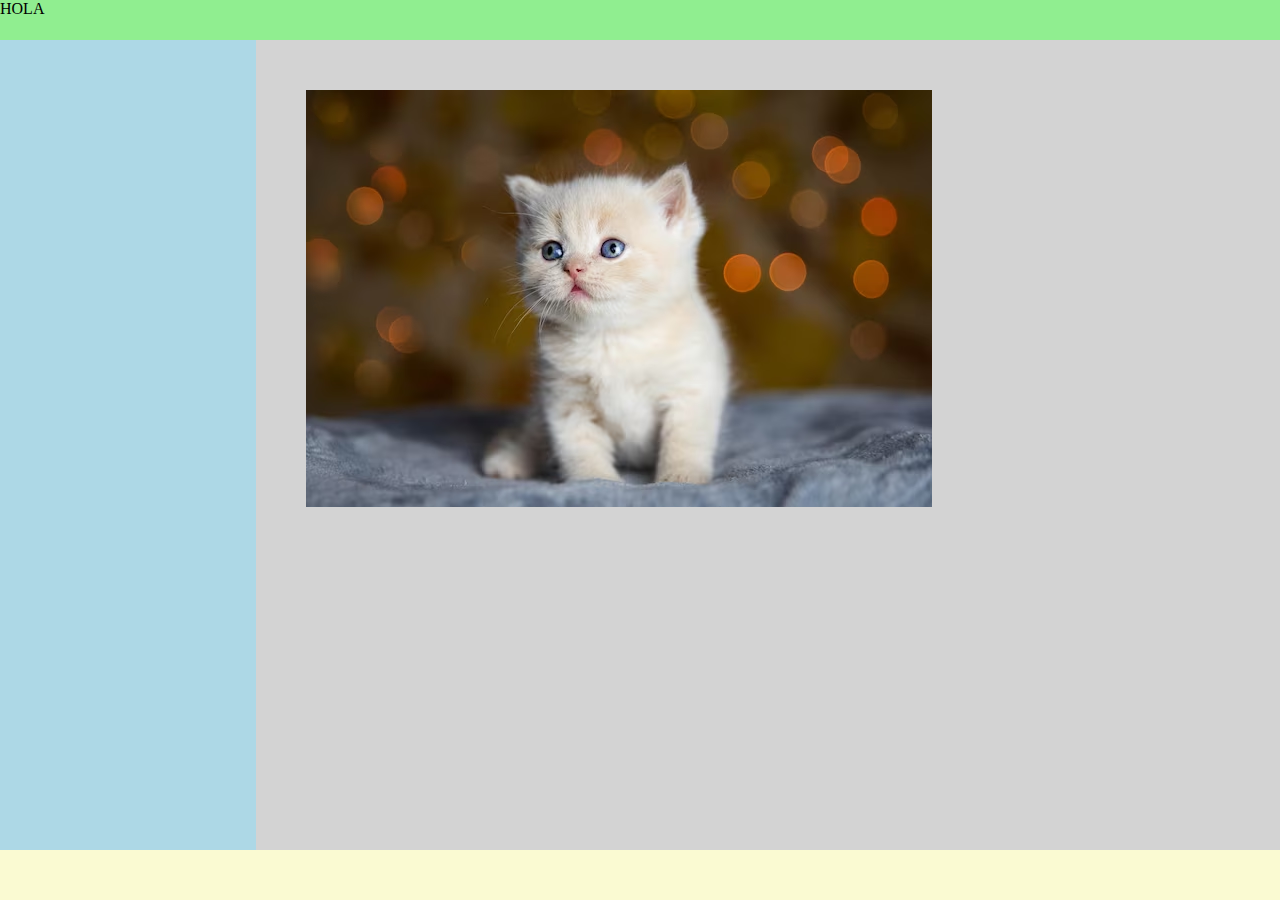
<file: php14_Proyecto/index.html>
<!DOCTYPE html>
<html lang="es">
<head>
    <meta charset="UTF-8">
    <meta http-equiv="X-UA-Compatible" content="IE=edge">
    <meta name="viewport" content="width=device-width, initial-scale=1.0">
    <title>Proyecto WEB</title>
    <link rel="stylesheet" href="assets/estilos/estilo.css">
    <script src="assets/scripts/script.js"></script>
</head>
<body>
    <header>HOLA</header>
    <nav></nav>
    <section>
        <img src="assets/imagenes/gatito.avif" alt="Fotos de gatito">
    </section>
    <footer></footer>
</body>
</html>
</file>
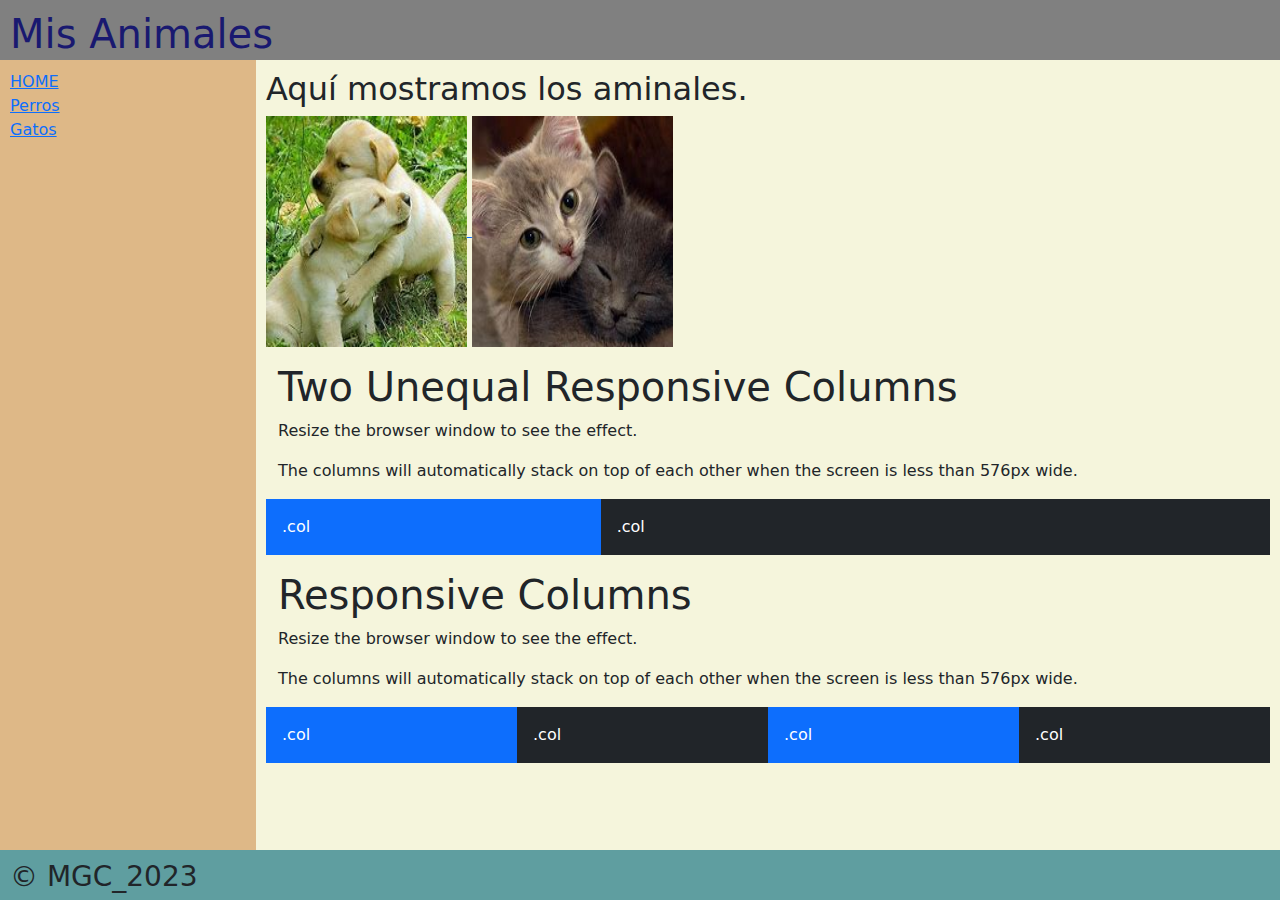
<file: EjercicioAnimales.html>
<!DOCTYPE html>
<html lang="es">
<head>
    <meta charset="UTF-8">
    <meta http-equiv="X-UA-Compatible" content="IE=edge">
    <meta name="viewport" content="width=device-width, initial-scale=1.0">
    <title>Animales</title>
    <link rel="stylesheet" type="text/css" href="EjAnimales.css">    

    <!-- Latest compiled and minified CSS -->
    <link href="https://cdn.jsdelivr.net/npm/bootstrap@5.2.3/dist/css/bootstrap.min.css" rel="stylesheet">

    <!-- Latest compiled JavaScript -->
    <script src="https://cdn.jsdelivr.net/npm/bootstrap@5.2.3/dist/js/bootstrap.bundle.min.js"></script>

</head>
<body>

    <!-- Maquetación de la página  -->

    <header>
        <h1>Mis Animales</h1>
    </header>
        
    <nav>
        <div>
            <a href="EjercicioAnimales.html">HOME</a>
        </div>
        <div>
            <a href="EjercicioAnimalesPerro.html" target="_blank">Perros</a>
        </div>
        <div>
            <a href="EjercicioAnimalesGato.html">Gatos</a>
        </div>
    </nav>

    <section>
        <h2>
            Aquí mostramos los aminales.
        </h2>
        <!--
            La etiqueta a es para navegar entre páginas
            La etiqueta img es para cargar imágenes
        -->
        <a href="EjercicioAnimalesPerro.html">
            <img src="img/perros.jpg" alt="Perros">
        </a>
        <a href="EjercicioAnimalesGato.html">
            <img src="img/gatos.jpg" alt="Gatos">
        </a>  
        
          <!--Ejemplos Boostrap-->

        <div class="container-fluid mt-3">
            <h1>Two Unequal Responsive Columns</h1>
            <p>Resize the browser window to see the effect.</p>
            <p>The columns will automatically stack on top of each other when the screen is less than 576px wide.</p>
            <div class="row">
              <div class="col-sm-4 p-3 bg-primary text-white">.col</div>
              <div class="col-sm-8 p-3 bg-dark text-white">.col</div>
            </div>
          </div>
          <div class="container-fluid mt-3">
            <h1>Responsive Columns</h1>
            <p>Resize the browser window to see the effect.</p>
            <p>The columns will automatically stack on top of each other when the screen is less than 576px wide.</p>
            <div class="row">
              <div class="col-sm-3 p-3 bg-primary text-white">.col</div>
              <div class="col-sm-3 p-3 bg-dark text-white">.col</div>
              <div class="col-sm-3 p-3 bg-primary text-white">.col</div>
              <div class="col-sm-3 p-3 bg-dark text-white">.col</div>
            </div>
          </div>
                  
    </section>

    <footer>
        <h3>&copy; MGC_2023</h3>
    </footer>
</body>
</html>
</file>
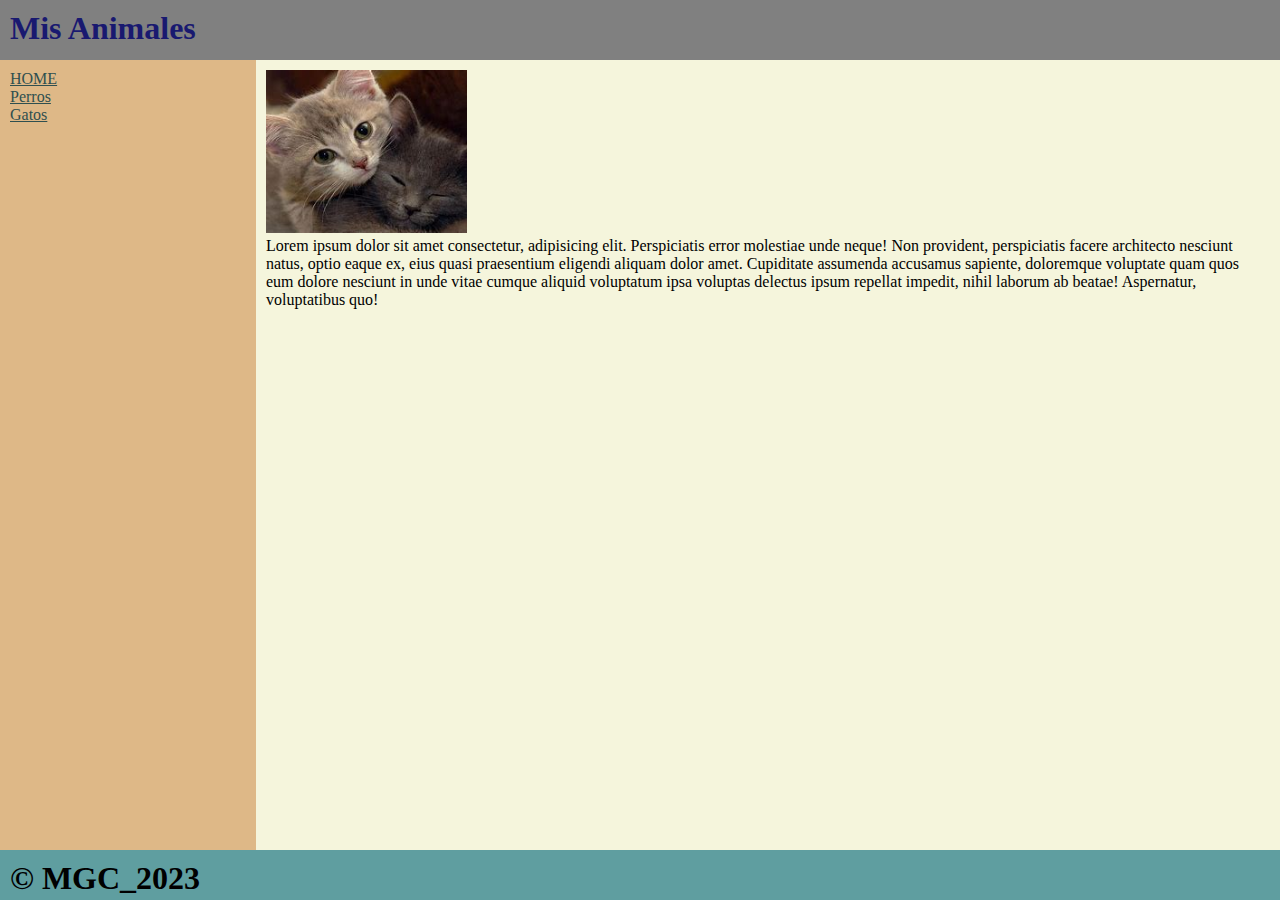
<file: EjercicioAnimalesGato.html>
<!DOCTYPE html>
<html lang="es">
<head>
    <meta charset="UTF-8">
    <meta http-equiv="X-UA-Compatible" content="IE=edge">
    <meta name="viewport" content="width=device-width, initial-scale=1.0">
    <title>Animales</title>
    <link rel="stylesheet" type="text/css" href="EjAnimales.css"> 

</head>
<body>

    <!-- Maquetación de la página  -->

    <header>
        <h1>Mis Animales</h1>
    </header>
        
    <nav>
        <div>
            <a href="EjercicioAnimales.html">HOME</a>
        </div>
        <div>
            <a href="EjercicioAnimalesPerro.html">Perros</a>
        </div>
        <div>
            <a href="EjercicioAnimalesGato.html">Gatos</a>
        </div>
    </nav>

    <section>
        <div>
            <img src="img/gatos.jpg" alt="Gatos cachorros">
        </div>
        <div>
            Lorem ipsum dolor sit amet consectetur, adipisicing elit. Perspiciatis error molestiae unde neque! Non provident, perspiciatis facere architecto nesciunt natus, optio eaque ex, eius quasi praesentium eligendi aliquam dolor amet.
            Cupiditate assumenda accusamus sapiente, doloremque voluptate quam quos eum dolore nesciunt in unde vitae cumque aliquid voluptatum ipsa voluptas delectus ipsum repellat impedit, nihil laborum ab beatae! Aspernatur, voluptatibus quo!
        </div>
    </section>

    <footer>
        <h1>&copy; MGC_2023</h1>
    </footer>
</body>
</html>
</file>
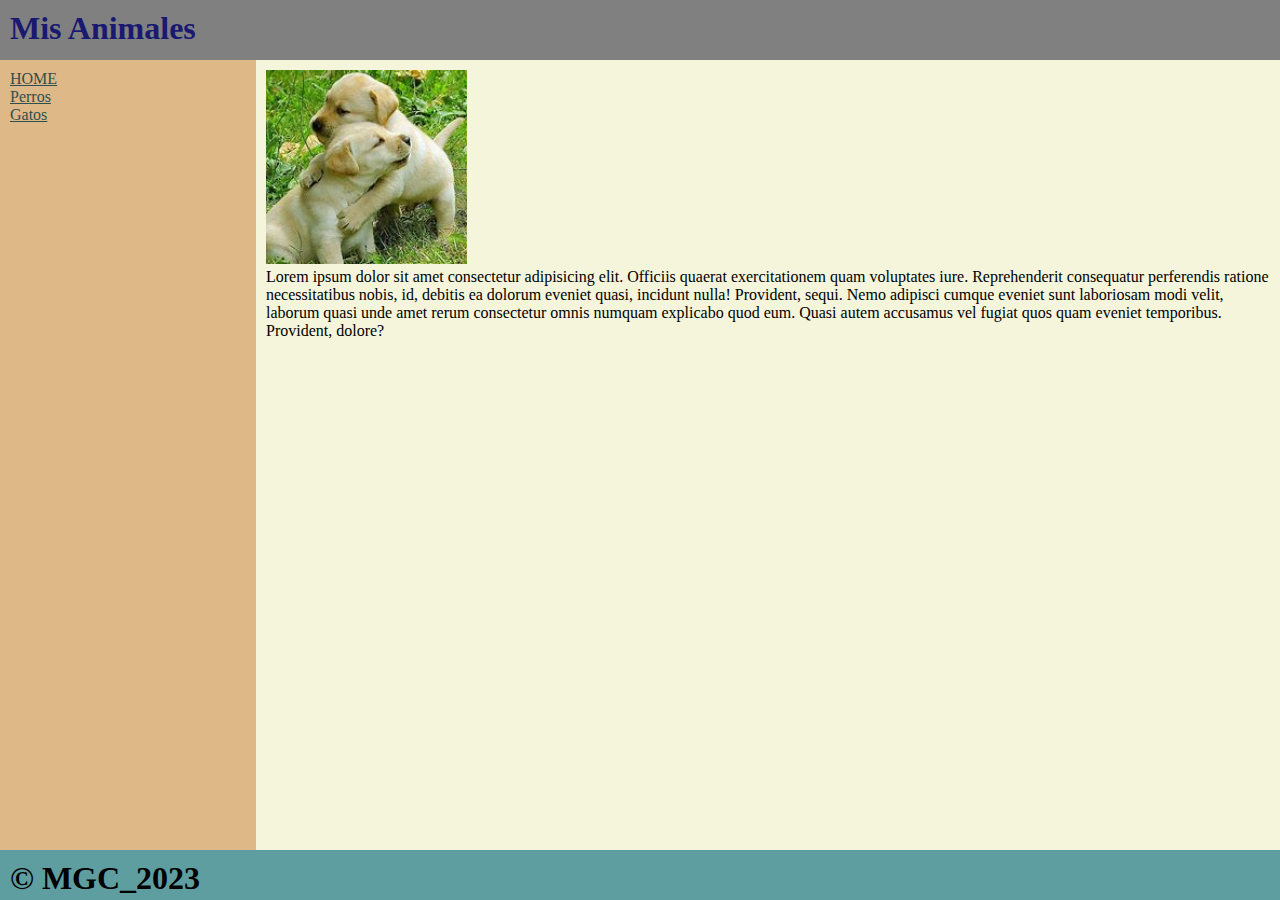
<file: EjercicioAnimalesPerro.html>
<!DOCTYPE html>
<html lang="es">
<head>
    <meta charset="UTF-8">
    <meta http-equiv="X-UA-Compatible" content="IE=edge">
    <meta name="viewport" content="width=device-width, initial-scale=1.0">
    <title>Animales</title>
    <link rel="stylesheet" type="text/css" href="EjAnimales.css"> 

</head>
<body>

    <!-- Maquetación de la página  -->

    <header>
        <h1>Mis Animales</h1>
    </header>
        
    <nav>
        <div>
            <a href="EjercicioAnimales.html">HOME</a>
        </div>
        <div>
            <a href="EjercicioAnimalesPerro.html">Perros</a>
        </div>
        <div>
            <a href="EjercicioAnimalesGato.html">Gatos</a>
        </div>
    </nav>

    <section>
        <div>
            <img src="img/perros.jpg" alt="Perros cachorros">
        </div>
        <div>
            Lorem ipsum dolor sit amet consectetur adipisicing elit. Officiis quaerat exercitationem quam voluptates iure. Reprehenderit consequatur perferendis ratione necessitatibus nobis, id, debitis ea dolorum eveniet quasi, incidunt nulla! Provident, sequi.
            Nemo adipisci cumque eveniet sunt laboriosam modi velit, laborum quasi unde amet rerum consectetur omnis numquam explicabo quod eum. Quasi autem accusamus vel fugiat quos quam eveniet temporibus. Provident, dolore?
        </div>
    </section>

    <footer>
        <h1>&copy; MGC_2023</h1>
    </footer>
</body>
</html>
</file>
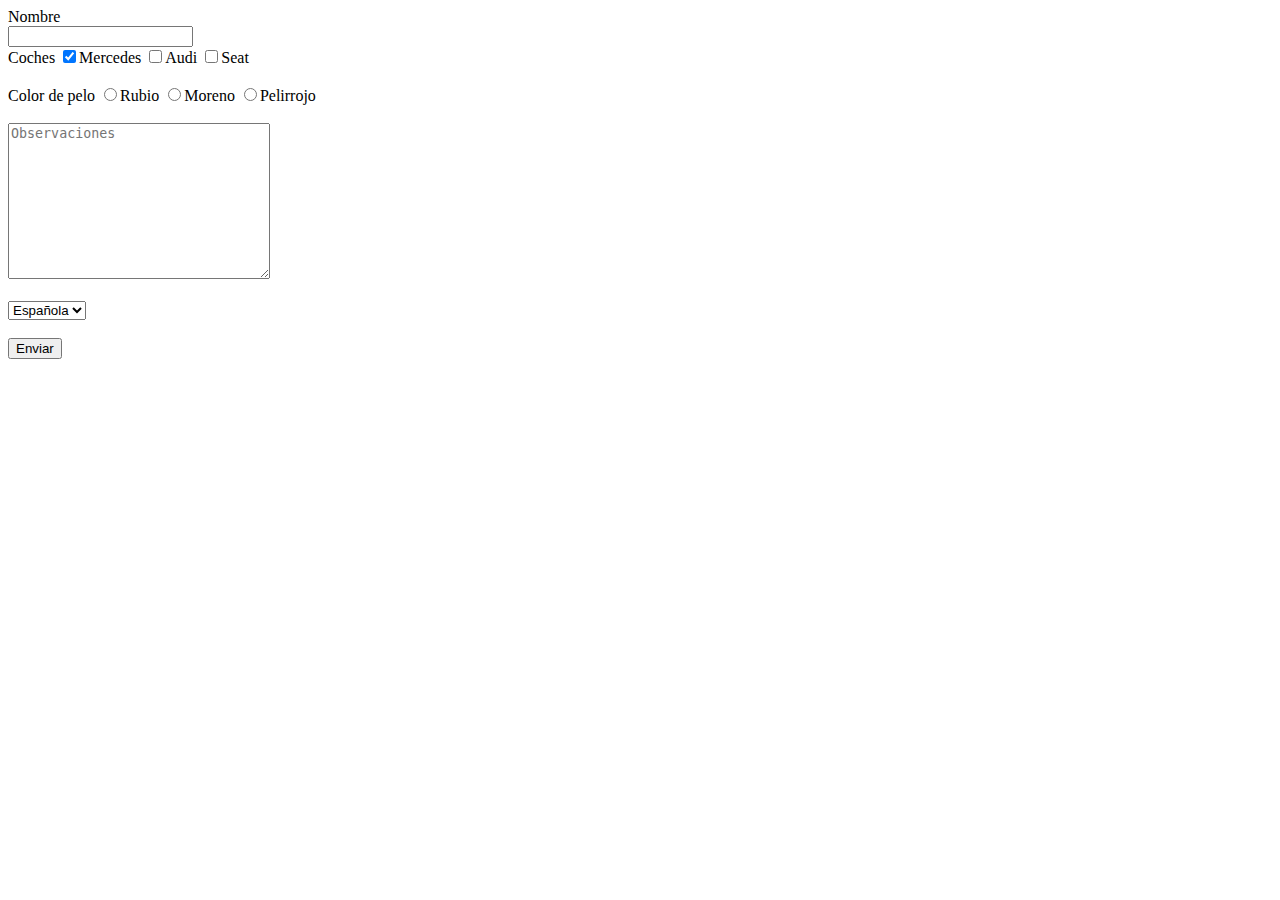
<file: formularios.html>
<!DOCTYPE html>
<html lang="es">
<head>
    <meta charset="UTF-8">
    <meta http-equiv="X-UA-Compatible" content="IE=edge">
    <meta name="viewport" content="width=device-width, initial-scale=1.0">
    <title>Formularios</title>
</head>
<body>
    
    <form action="formularios.php" method="get">

        <label for="nombre">Nombre</label><br>
        <input type="text" name="nombre" id="nombre" value=""><br>
        <!-- Condiciones no excluyentes -->
        Coches
        <input type="checkbox" name="mercedes" checked>Mercedes
        <input type="checkbox" name="audi" >Audi
        <input type="checkbox" name="seat" >Seat <br>
        <br>
        <!-- Condiciones excluyentes -->
        Color de pelo
        <input type="radio" name="pelo" value="Rubio">Rubio
        <input type="radio" name="pelo" value="Moreno">Moreno
        <input type="radio" name="pelo" value="Pelirrojo">Pelirrojo <br>
        <br>
        <!-- Textarea: multilínea-->
        <label for="observaciones"></label>
        <textarea name="observaciones" id="observaciones" cols="30" rows="10" placeholder="Observaciones"></textarea>
        <br><br>

        <!-- Lista de seleccion -->
        <!-- En este caso no haría falta poner el value ya que lo que viaja es el name -->
        <select name="nacionalidad" id="" title="nacionalidad">
            <option value="Español">Española</option>
            <option >Francesa</option>
            <option >Inglesa</option>
            <option >Belga</option>
        </select>
        <br><br>
        <input type="submit" value="Enviar" >
    </form>
</body>
</html>
</file>
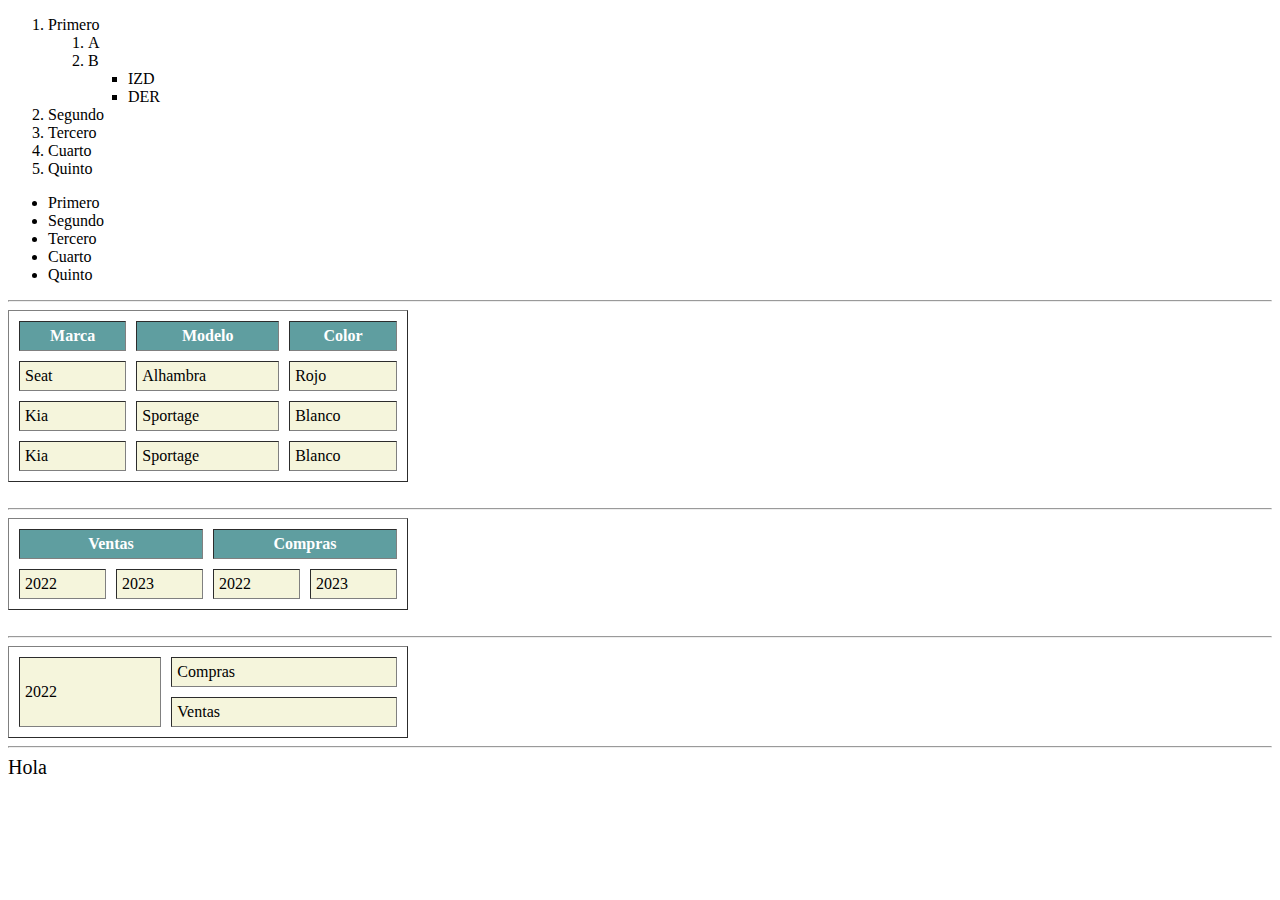
<file: MaqListas.html>
<!DOCTYPE html>
<html lang="es">
<head>
    <meta charset="UTF-8">
    <meta http-equiv="X-UA-Compatible" content="IE=edge">
    <meta name="viewport" content="width=device-width, initial-scale=1.0">
    <title>Listas y tablas</title>
    <link rel="stylesheet" href="MaqListas.css">
</head>
<body>

    <!-- Lista ordenada -->
    <ol>
        <li>Primero
            <ol>
                <li>A</li>
                <li>B
                    <ul>
                        <li>IZD</li>
                        <li>DER</li>
                    </ul>
                </li>
            </ol>
        </li>
        <li>Segundo</li>
        <li>Tercero</li>
        <li>Cuarto</li>
        <li>Quinto</li>
    </ol>

    <!-- Lista desordenada -->
    <ul>
        <li>Primero</li>
        <li>Segundo</li>
        <li>Tercero</li>
        <li>Cuarto</li>
        <li>Quinto</li>
    </ul>

    <hr>

    <!-- Tablas -->
    <table border="1" cellspacing="10" cellpadding="5" width=400>
        <tr>
            <th>Marca</th>
            <th>Modelo</th>
            <th>Color</th>
        </tr>
        <tr>
            <td>Seat</td>
            <td>Alhambra</td>
            <td>Rojo</td>
        </tr>
        <tr>
            <td>Kia</td>
            <td>Sportage</td>
            <td>Blanco</td>
        </tr>
        <tr>
            <td>Kia</td>
            <td>Sportage</td>
            <td>Blanco</td>
        </tr>
    </table>

    <br>
    <hr>

    <!-- Tablas 2 -->
    <table border="1" cellspacing="10" cellpadding="5" width=400>
        <tr>
            <th colspan="2">Ventas</th>
            <th colspan="2">Compras</th>
        </tr>
        <tr>
            <td>2022</td>
            <td>2023</td>
            <td>2022</td>
            <td>2023</td>
        </tr>
    </table>

    <br>
    <hr>

    <!-- Tablas 3 -->
    <table border="1" cellspacing="10" cellpadding="5" width=400>
        <tr>
            <td rowspan="2">2022</td>
            <td>Compras</td>
        </tr>
        <tr>
            <td>Ventas</td>
        </tr>
    </table>

    <hr>

    <div class="div1">Hola</div>

    
</body>
</html>
</file>
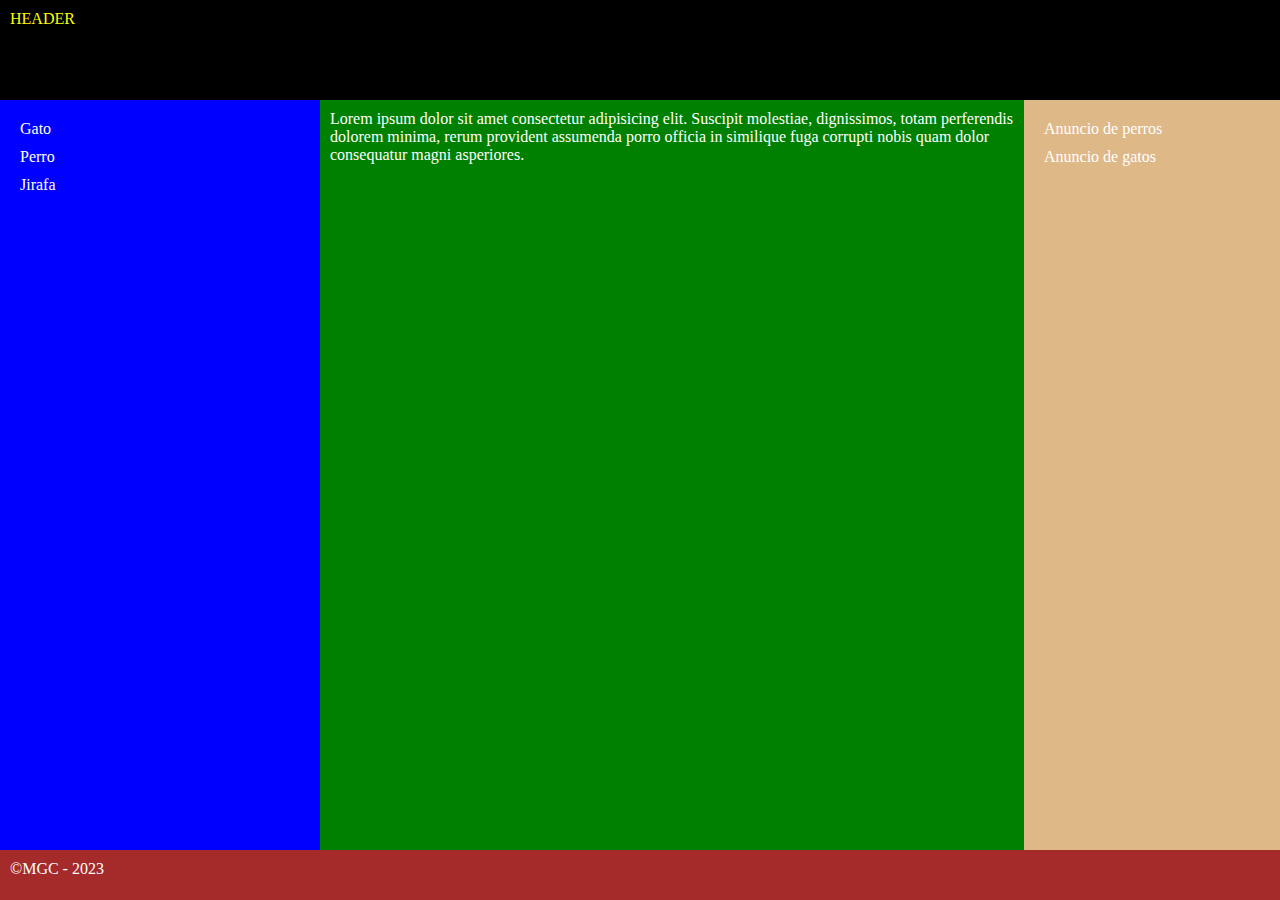
<file: maquetacion2.html>
<!DOCTYPE html>
<html lang="es">
<head>
    <meta charset="UTF-8">
    <meta http-equiv="X-UA-Compatible" content="IE=edge">
    <meta name="viewport" content="width=device-width, initial-scale=1.0">
    <title>Maquetación 2</title>
    <link rel="stylesheet" type="text/css" href="maquetacion2.css"> 
</head>
<body>
    <header>
        HEADER
    </header>

    <nav>
        <div>Gato</div>
        <div>Perro</div>
        <div>Jirafa</div>
    </nav>

    <section>
        Lorem ipsum dolor sit amet consectetur adipisicing elit. Suscipit molestiae, dignissimos, totam perferendis dolorem minima, rerum provident assumenda porro officia in similique fuga corrupti nobis quam dolor consequatur magni asperiores.
    </section>

    <aside>
        <div>Anuncio de perros</div>
        <div>Anuncio de gatos</div>
    </aside>

    <footer>
        &copy;MGC - 2023
    </footer>
</body>
</html>
</file>
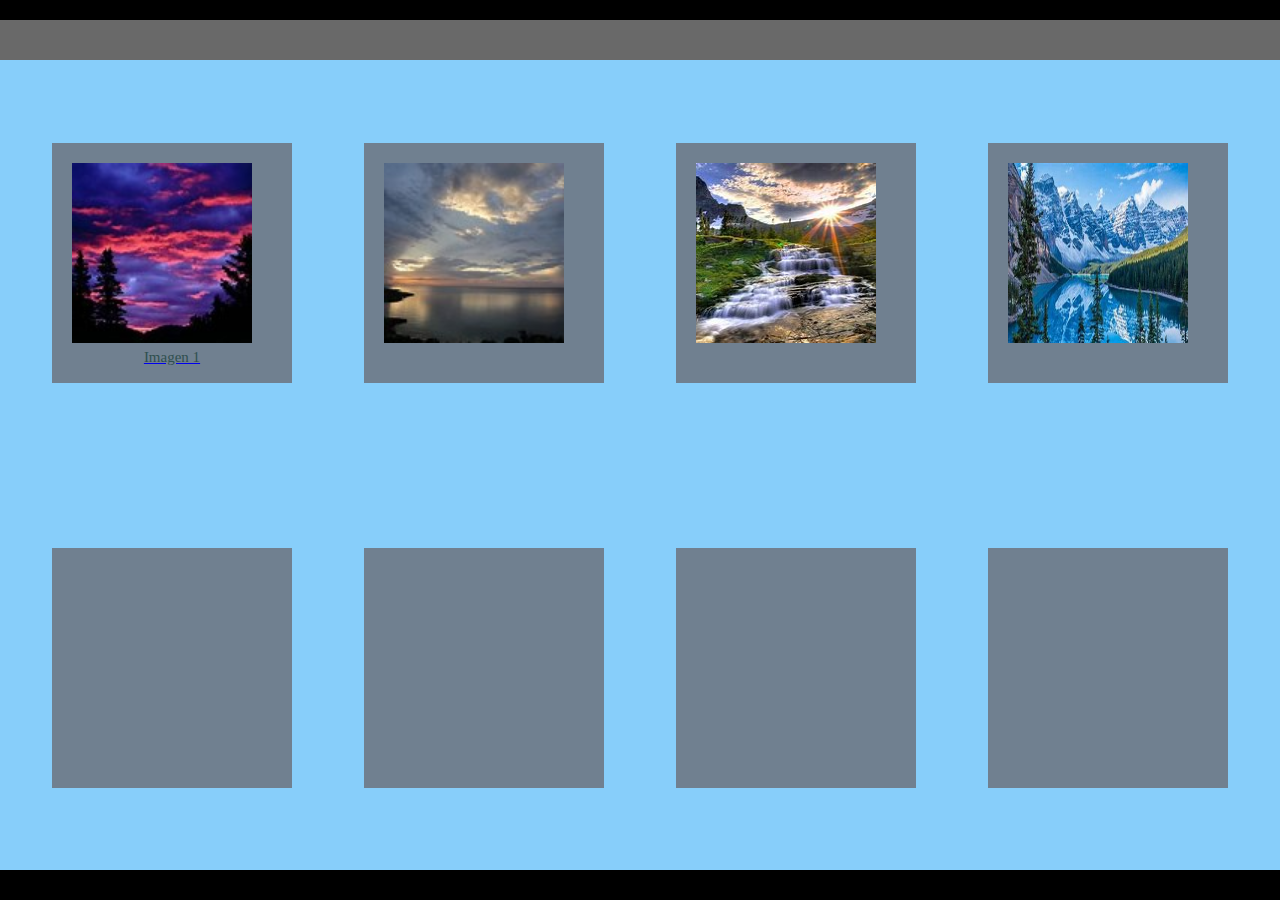
<file: maquetacionFlex.html>
<!DOCTYPE html>
<html lang="es">
<head>
    <meta charset="UTF-8">
    <meta http-equiv="X-UA-Compatible" content="IE=edge">
    <meta name="viewport" content="width=device-width, initial-scale=1.0">
    <title>Maquetacion Flex</title>
    <link rel="stylesheet" href="maqFlex.css">
</head>
<body>

    <header></header>

    <nav></nav>

    <section>
        <div>
            <a href="EjercicioAnimales.html" target="_blank">
                <img src="/img/p1.jpg" alt="Paisaje1">
                <p>Imagen 1</p>
            </a>
        </div>
        <div>
            <img src="/img/p2.jpg" alt="Paisaje2">
        </div>
        <div>
            <img src="/img/p3.jpg" alt="Paisaje3">
        </div>
        <div>
            <img src="/img/p4.jpg" alt="Paisaje4">
        </div>
        <div></div>
        <div></div>
        <div></div>
        <div></div>
    </section>

    <footer></footer>
    
</body>
</html>
</file>
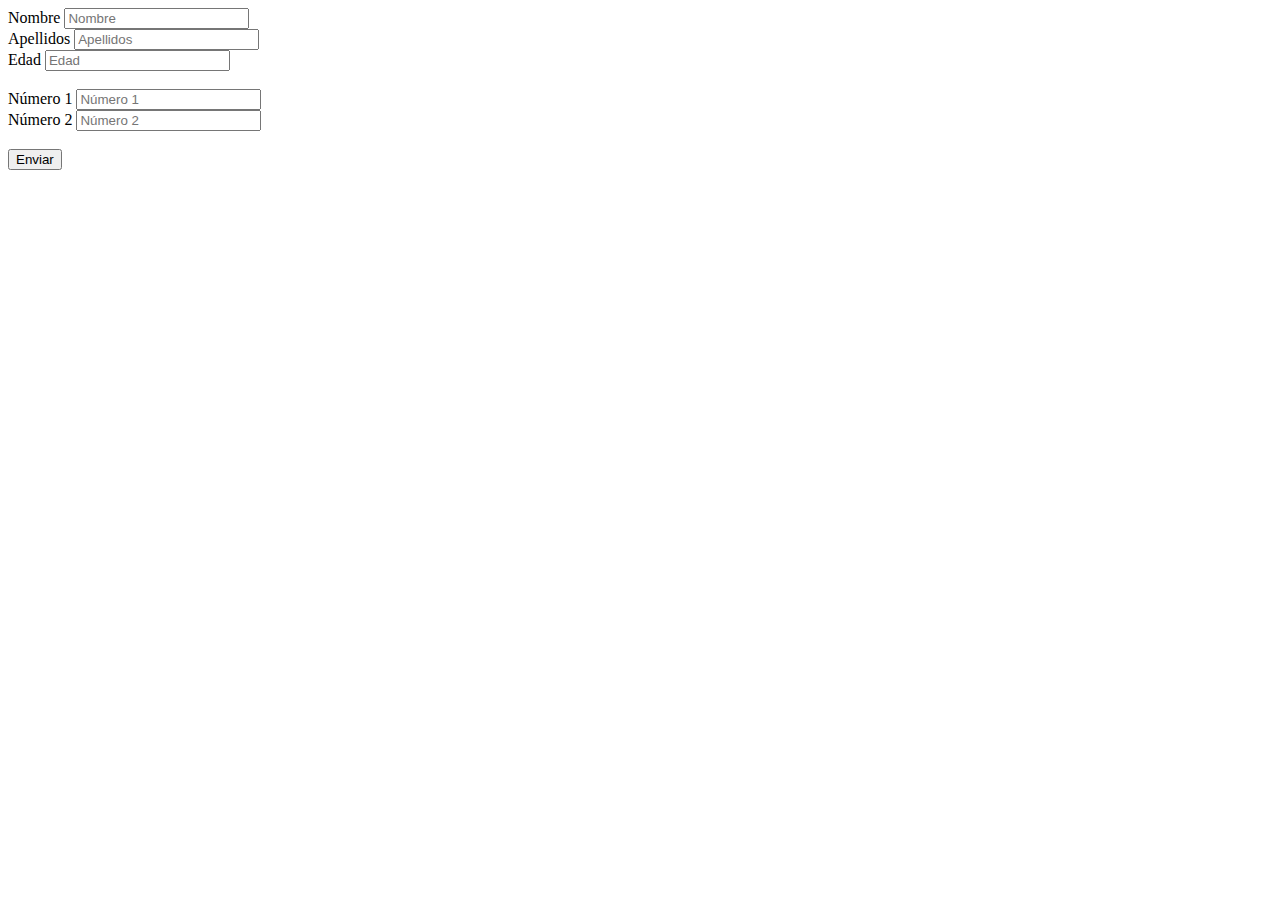
<file: Miphp_html.html>
<!DOCTYPE html>
<html lang="es">
<head>
    <meta charset="UTF-8">
    <meta http-equiv="X-UA-Compatible" content="IE=edge">
    <meta name="viewport" content="width=device-width, initial-scale=1.0">
    <title>Formularios</title>
    <link rel="stylesheet" type="text/css" href="miPhp.css">
</head>
<body>

    <!-- El metodo indica como envío de los datos 
    (get -> en la url)
    (post ..> oculto) --> 

    <form action="formulario.php" method="post">
        Nombre <input type="text" name="nombre" id="nombre" value="" placeholder="Nombre">
        <br>
        Apellidos <input type="text" name="apellidos" id="apellidos" value="" placeholder="Apellidos">
        <br>
        Edad <input type="number" name="edad" id="edad" value="" placeholder="Edad">
        <br>
        <br>
        Número 1 <input type="number" name="n1" id="n1" value="" placeholder="Número 1">
        <br>
        Número 2 <input type="number" name="n2" id="n2" value="" placeholder="Número 2">
        <br>
        <br>
        <input type="submit" value="Enviar">
    </form>   
        
</body>
</html>
</file>
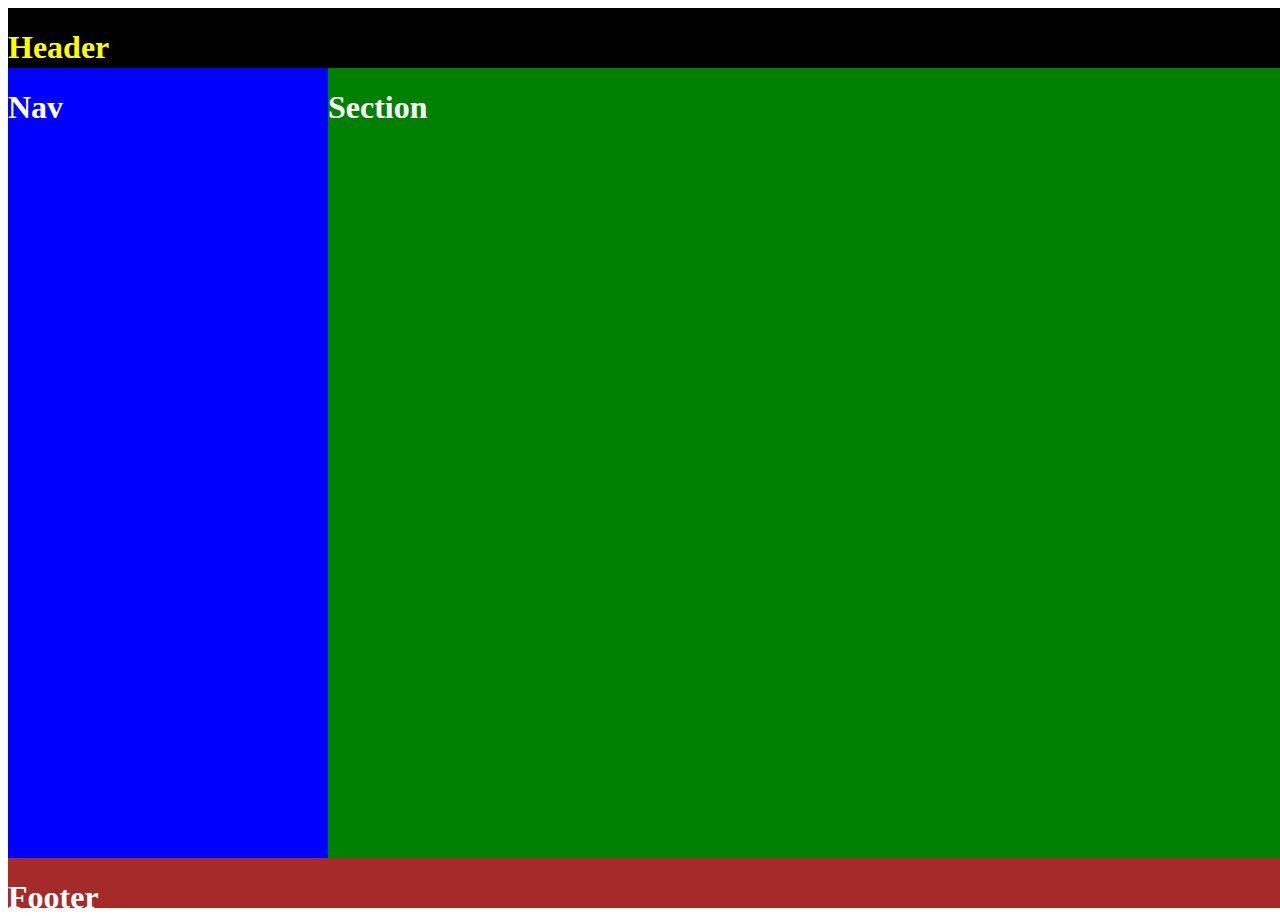
<file: myappPHP.html>
<!DOCTYPE html>
<html lang="es">
<head>
    <meta charset="UTF-8">
    <meta http-equiv="X-UA-Compatible" content="IE=edge">
    <meta name="viewport" content="width=device-width, initial-scale=1.0">
    <title>Mi Aplicación con PHP</title>
    <link rel="stylesheet" type="text/css" href="myappPHP.css"> 

</head>
<body>

    <!-- Maquetación de la página  -->

    <header>
        <h1>Header</h1>
    </header>
        
    <nav>
        <h1>Nav</h1>
    </nav>

    <section>
        <h1>Section</h1>
    </section>

    <footer>
        <h1>Footer</h1>
    </footer>
</body>
</html>
</file>
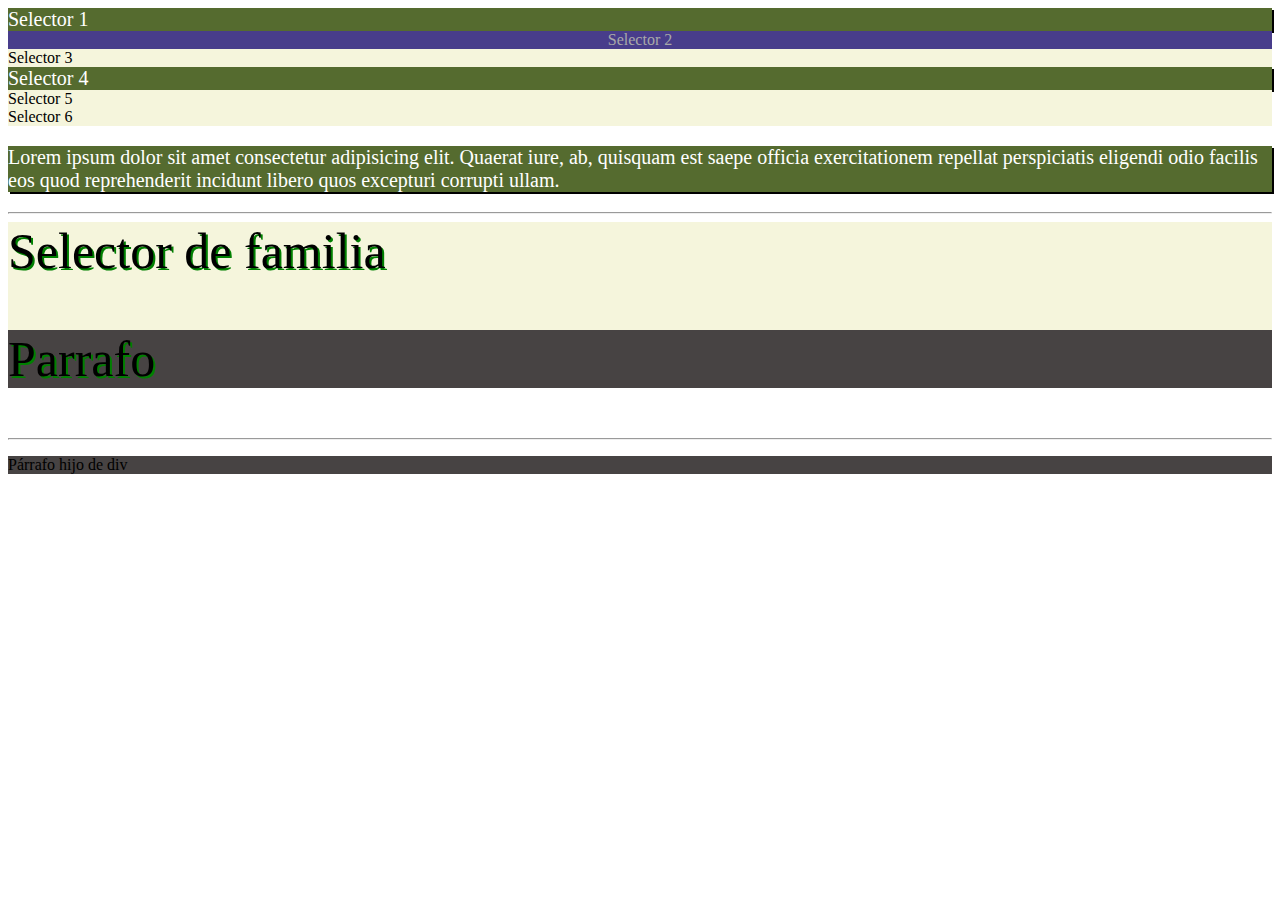
<file: selectores.html>
<!DOCTYPE html>
<html lang="es">
<head>
    <meta charset="UTF-8">
    <meta http-equiv="X-UA-Compatible" content="IE=edge">
    <meta name="viewport" content="width=device-width, initial-scale=1.0">
    <title>Selectores CSS</title>
    <link rel="stylesheet" href="selectores.css">
</head>
<body>

    <div class="verde">Selector 1</div>
    <div id="unico">Selector 2</div>
    <div>Selector 3</div>
    <div class="verde">Selector 4</div>
    <div>Selector 5</div>
    <div>Selector 6</div>
    <p class="verde">Lorem ipsum dolor sit amet consectetur adipisicing elit. Quaerat iure, ab, quisquam est saepe officia exercitationem repellat perspiciatis eligendi odio facilis eos quod reprehenderit incidunt libero quos excepturi corrupti ullam.</p>

    <hr>

    <div>
        <div>Selector de familia
            <p>Parrafo</p>
        </div>
    </div>

    <hr>

    <div>
        <p>Párrafo hijo de div</p>
    </div>
    
</body>
</html>
</file>
<file: php14_Proyecto/assets/estilos/estilo.css>
*{
    margin: 0;
    padding: 0;
}
body{
    width: 100vw;
    height: 100vh;
    display: grid;
    grid-template-columns: 20% 1fr;
    grid-template-rows: 40px 1fr 50px;
    grid-template-areas: 
        "zheader        zheader"
        "znav           zsection"
        "zfooter        zfooter";
}
header{
    grid-area: zheader;
    background-color: lightgreen;
}
nav {
    grid-area: znav;
    background-color: lightblue;
}
section{
    grid-area: zsection;
    background-color: lightgrey;
    padding: 50px;
}
footer{
    grid-area: zfooter;
    background-color: lightgoldenrodyellow;
}
</file>
<file: EjAnimales.css>
/* Siempre prevalece el más restrictivo, 
ej: el header sobre el body */

/*para ajustar los espacios a 0 en la página web*/
*{
    padding: 0;
    margin: 0;
}


body{
    /*Ocupamos el 100% de la pantalla */
    width: 100vw; /* Vertical width */
    height: 100vh; /* Vertical height */
    /* Crear filas y columnas */
    display: grid; 
    /* Alto de las filas, como tenemos 3 le indicamos el valor de medida de cada una de ellas fr = frame*/
    grid-template-rows: 60px 1fr 50px; 
    /* Ancho de columnas*/
    grid-template-columns: 20% 1fr;
    /* Lo dividimos por areas y les damos un nombre*/
    grid-template-areas: 
        "zheader    zheader"
        "znav       zsection"
        "zfooter    zfooter"
    ;    
}

header{
    /* Indicamos donde queremos que lo pinte, lo hemos indicamos en body*/
    grid-area: zheader;
    background-color: grey;
    color:midnightblue; 
    padding: 10px;
}

nav{
    grid-area: znav;
    background-color:burlywood;
    padding: 10px;
}

section{
    grid-area: zsection;
    background-color:beige;
    padding: 10px;
}

footer{
    grid-area: zfooter;
    background-color:cadetblue;
    padding: 10px;
}

a{
    color:darkslategray;
}

img{
    width: 20%;
    height: 30%;
}

h2{
    color:cornflowerblue;
}

h3{
    color:darkslategray
}
</file>
<file: MaqListas.css>
th{
    background-color:cadetblue;
    color:white;
}

td{
    background-color:beige;
}

/* Cuando pasamos el ratón por encima */
td:hover{
    background-color:darkgrey;
    color:darkslateblue;
}

.div1{
    font-size: 20px;
}

.div1:hover{
    background-color:cadetblue;
    cursor: grab;
}
</file>
<file: maquetacion2.css>
/*maquetación tipo 2*/

/*para ajustar los espacios a 0*/
*{
    padding: 0;
    margin: 0;
}

body{
     /*Ocupamos el 100% de la pantalla */
     width: 100vw; /* Vertical width */
     height: 100vh; /* Vertical height */
     /* Crear filas y columnas */
     display: grid; 
     /* Alto de las filas, como tenemos 3 le indicamos 
     el valor de medida de cada una de ellas fr = frame,
     con esto el alto o ancho lo calcula el navegador*/
     grid-template-rows: 100px 1fr 50px; 
     /* Ancho de columnas*/
     grid-template-columns: 25% 1fr 20%;
     /* Lo dividimos por filas y les damos un nombre*/
     grid-template-areas: 
         "zheader    zheader    zheader"
         "znav       zsection   zaside"
         "zfooter    zfooter    zfooter"
     ;
     color: white;
}

header{
    /* Indicamos donde queremos que lo pinte, 
    lo hemos indicamos en body*/
    grid-area: zheader;
    background-color: black;
    color:yellow; 
    padding: 10px;
}

nav{
    grid-area: znav;
    background-color: blue;
    padding: 10px;
}

section{
    grid-area: zsection;
    background-color: green;
    padding: 10px;
}

aside{
    grid-area: zaside;
    background-color:burlywood;
    padding: 10px;
}

footer{
    grid-area: zfooter;
    background-color: brown;
    padding: 10px;
}

div{
    margin: 10px;
}
</file>
<file: maqFlex.css>
/*
selector {
    comandos_css: valor;
}

El selector de eqtiqueta es el nombre de la etiqueta
*/

/*Quitamos el margen que pone el navegador por defecto*/

*{
    margin: 0;
}

body{
    width: 100vw; 
    height: 100vh;
    background-color:lightgoldenrodyellow;
    color:blue;
    display: grid;
    grid-template-columns: 1fr;
    grid-template-rows: 20px 40px 1fr 30px;
    grid-template-areas: 
        "zheader"   "znav"  "zsection"  "zfooter";
}

header{
    grid-area: zheader;
    background-color: black;
}

nav{
    grid-area: znav;
    background-color:dimgray;
}

section{
    grid-area: zsection;
    /* Queremos que los div están alineados en la misma fila */
    /* height: 50%; */
    background-color:lightskyblue;
    font-size: 20px;
    display: flex;
    justify-content:space-evenly;
    align-items: center;
    flex-wrap: wrap;
}

div{
    width: 200px;
    height: 200px;
    background-color:slategray;
    color:aliceblue;
    padding: 20px;   
    margin: 20px;
    justify-content: center;   
    align-items: center; 
    font-size: 24px;
}

footer{
    grid-area: zfooter;
    background-color:black;
}

img{
    height: 180px;
    width: 180px;
}

p{
    font-size: 15px;
    color: darkslategrey;
    text-align: center;
}
</file>
<file: miPhp.css>
div{
    background-color: grey;
}
</file>
<file: myappPHP.css>
/* Siempre prevalece el más restrictivo, 
ej: el header sobre el body */

body{
    /*Ocupamos el 100% de la pantalla */
    width: 100vw; /* Vertical width */
    height: 100vh; /* Vertical height */
    /* Crear filas y columnas */
    display: grid; 
    /* Alto de las filas, como tenemos 3 le indicamos el valor de medida de cada una de ellas fr = frame*/
    grid-template-rows: 60px 1fr 50px; 
    /* Ancho de columnas*/
    grid-template-columns: 25% 1fr;
    /* Lo dividimos por areas y les damos un nombre*/
    grid-template-areas: 
        "zheader    zheader"
        "znav       zsection"
        "zfooter    zfooter"
    ;
    color: white;
    
}

header{
    /* Indicamos donde queremos que lo pinte, lo hemos indicamos en body*/
    grid-area: zheader;
    background-color: black;
    color:yellow; 
}

nav{
    grid-area: znav;
    background-color: blue;
}

section{
    grid-area: zsection;
    background-color: green;
}

footer{
    grid-area: zfooter;
    background-color: brown;
}
</file>
<file: selectores.css>
/* Los selectores pueden ser de clase o únicos
Clase --> class
Unico --> id 
El ID TIENE QUE SER UNICO*/

div{
    background-color:beige;
}

.verde{
    background-color:darkolivegreen;
    color: white;
    font-size: 20px;
    box-shadow: 2px 2px black;
}

#unico{
    background-color:darkslateblue;
    color:darkgray;
    text-align: center;
}

/* Selector de familia 
x >     y los hijos de X
x y     los descendientes de X
*/

body>div>div{
    font-size: 50px;
    text-shadow: 2px 2px green;
}

div>p{
    background-color:rgb(71, 67, 67);
}
</file>
